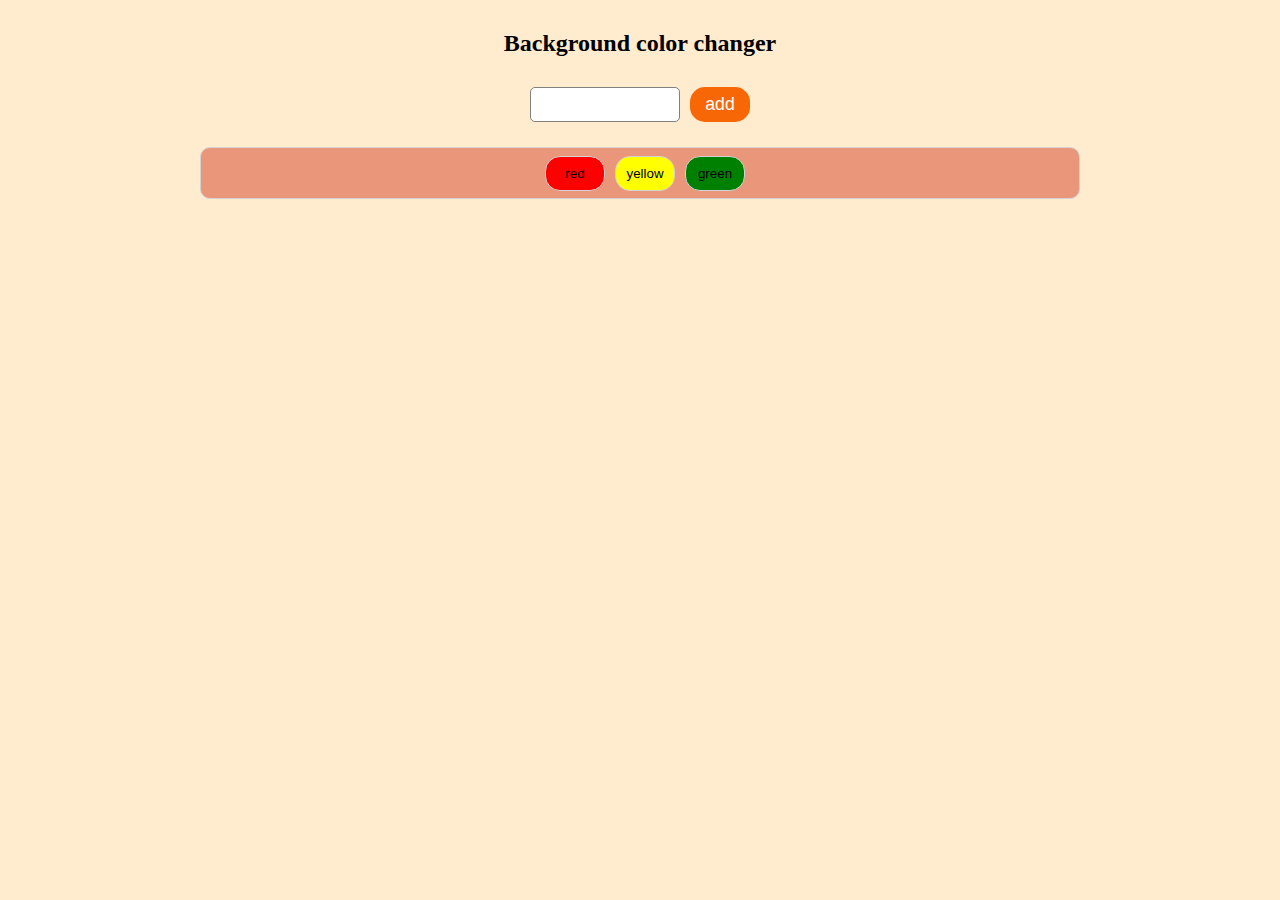
<file: BG-color-changer/index.html>
<html>
    <head>
        <title>BG-color-Changer</title>
        <link rel="stylesheet" href="style.css">
    </head>

    <body>
        <div class="userInput-div">
            <h2>Background color changer</h2>

            <div class="add-color">
                <input type="text">
                <button>add</button>
            </div>
        </div>

        <div class="color-buttons">
            <button style="background-color: red;">red</button>
            <button style="background-color: yellow;">yellow</button>
            <button style="background-color: green;">green</button>
        </div>

        <script src="app.js"></script>
    </body>
</html>
</file>
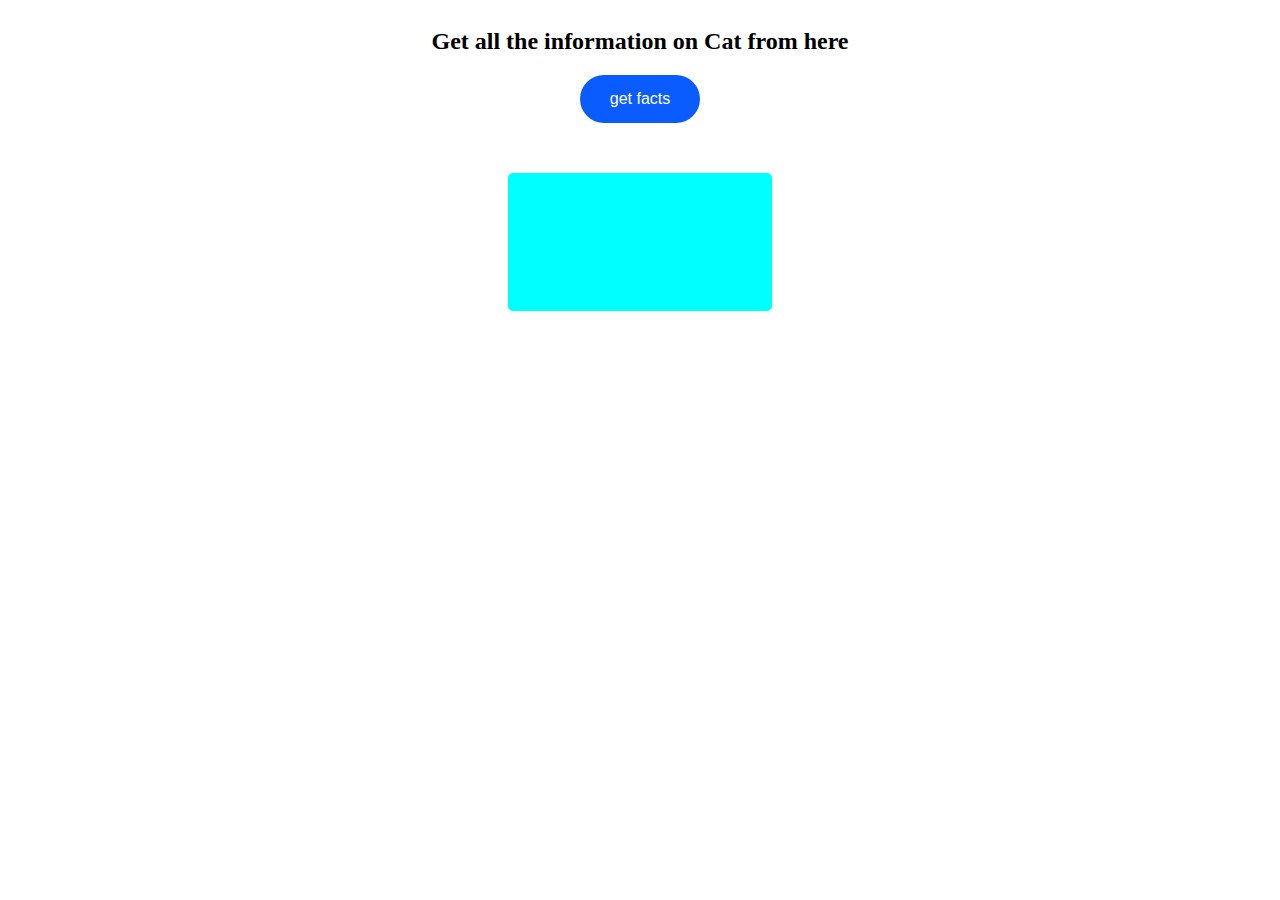
<file: cat-details/index.html>
<html>
    <head>
        <title>fetching-cat-details</title>
        <link rel="stylesheet" href="style.css">
    </head>
    
    <body>
        <div class="heading-div centre"><h2>Get all the information on Cat from here</h2></div>
        <div class="main-div centre">
            <button onclick="getFacts()">get facts</button>
        </div>

        <div class="fetch-details centre">
            <p id="fact"></p>
        </div>

        <script src="script.js"></script>
    </body>
</html>
</file>
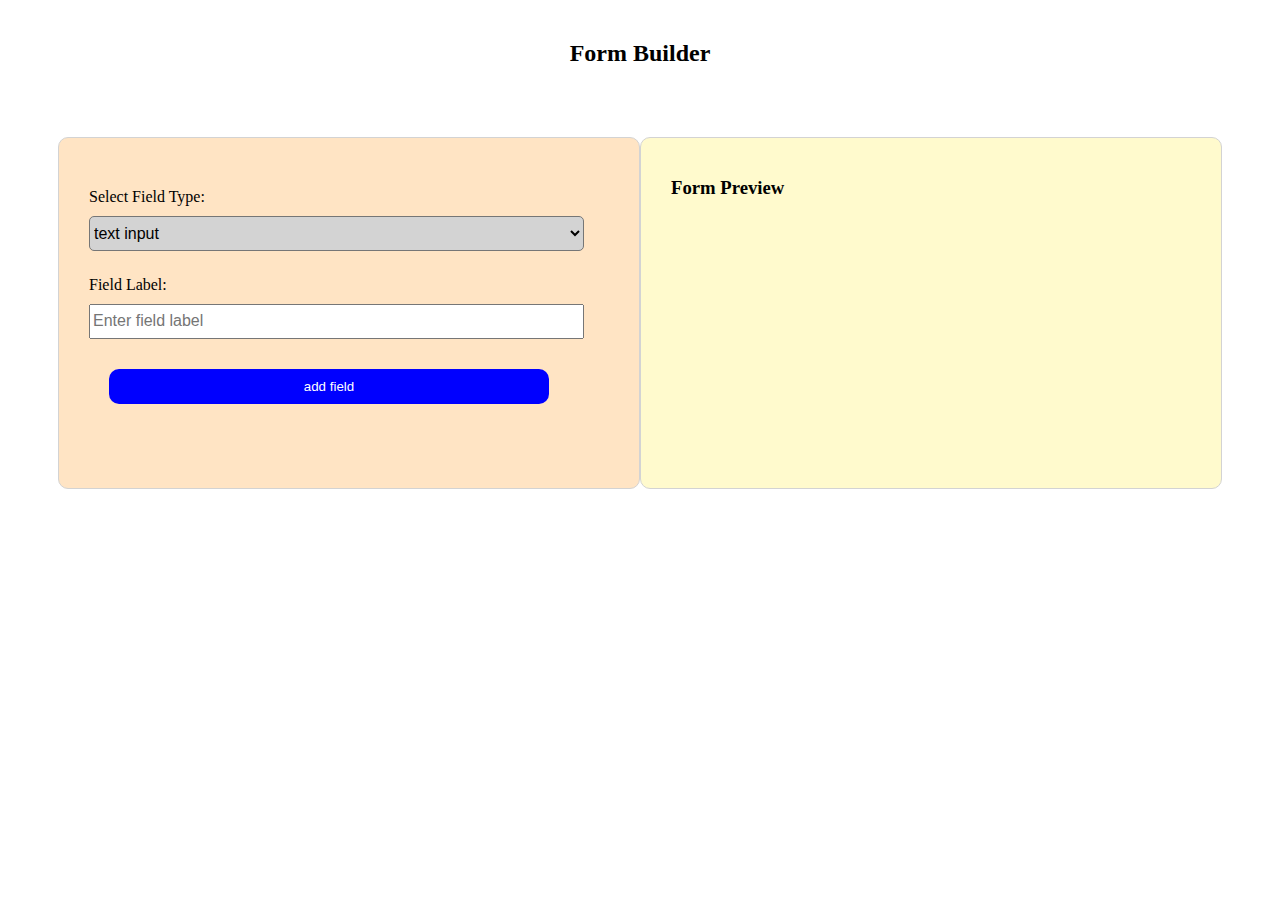
<file: form-builder/index.html>
<html>
    <head>
        <title>Form-builder</title>
        <link rel="stylesheet" href="style.css">
    </head>

    <body>
        <h2>Form Builder</h2>
        <div class="main-div">
            <div class="form-div">
                <div>
                    <label for="field-type">Select Field Type:</label>
                </div>
                <select id="field-type-options">
                    <option value="textInput">text input</option>
                    <option value="checkBox">check box</option>
                    <option value="radioButton">radio button</option>
                </select>

                <div class="field-label">
                    <div>
                        <label>Field Label:</label>
                    </div>
                    <input type="text" placeholder="Enter field label">
                    <br>
                    <button>add field</button>
                </div>
            </div>

            <div class="preview-div">
                <h3>Form Preview</h3>
            </div>
        </div>


        <script src="app.js"></script>
    </body>
</html>
</file>
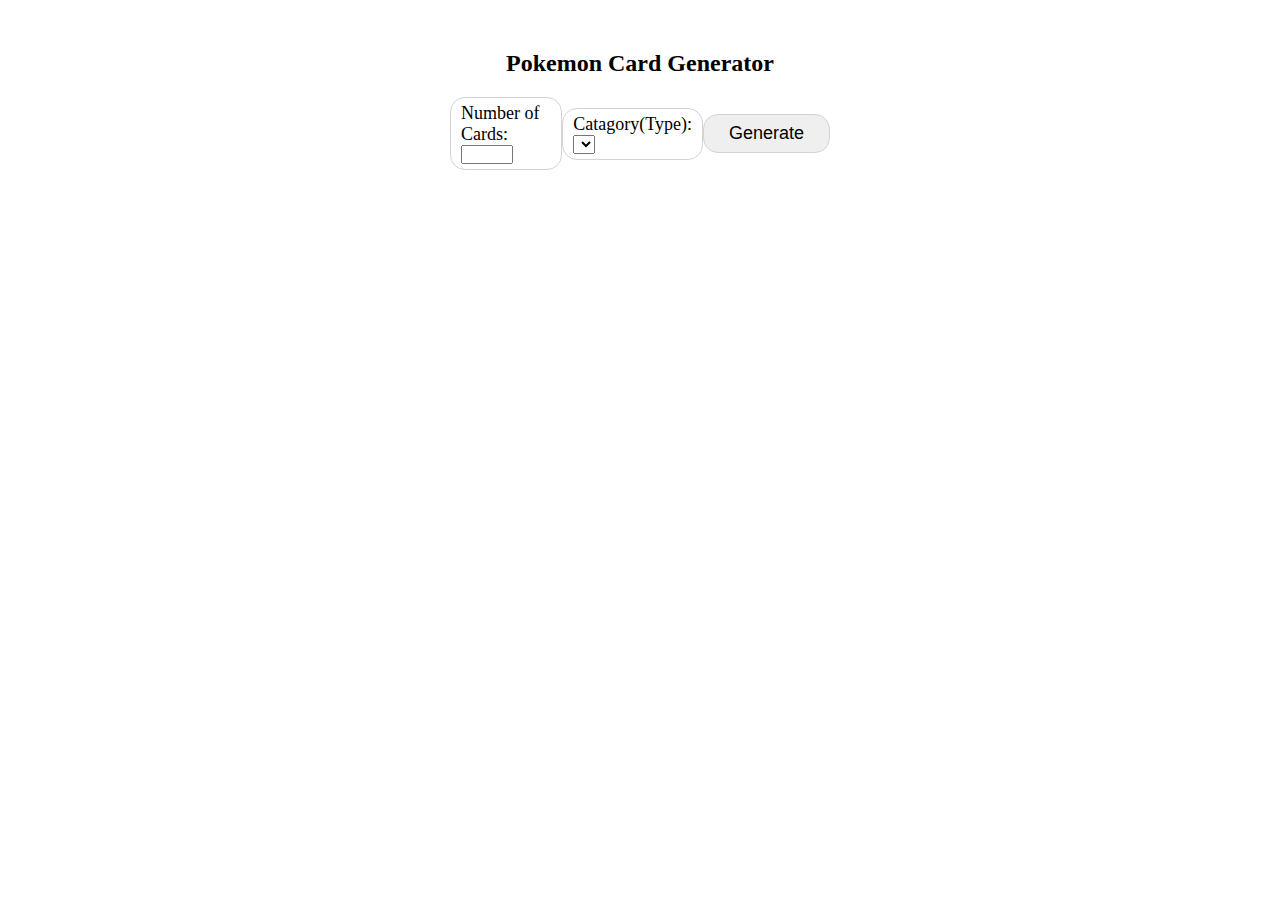
<file: pokemon-card/index.html>
<html>
    <head>
        <title>pokemon cards</title>
        <link rel="stylesheet" href="style.css">
    </head>

    <body>
        <div class="hadding">
            <h2>Pokemon Card Generator</h2>
        </div>

        <div class="selector-div">
            <div id="card-count">
                <label>Number of Cards: </label>
                <input type="number" id="cardCount" min="1" max="50" />
            </div>

            <div class="card-catagory">
                <label for="catagory-select">Catagory(Type):</label>
                <select id="catagory">
                </select>
            </div>

            <div class="submit-button">
                <button id="generate-card">
                    Generate
                </button>
            </div>
        </div>

        <div class="all-cards">

        </div>




        <script src="script.js"></script>
    </body>
</html>
</file>
<file: BG-color-changer/style.css>
*{
    padding: 0;
    margin: 0;
}

body{
        background-color:blanchedalmond;
}

.userInput-div h2{
    margin-top: 30px;
    margin-bottom: 30px;
    display: flex;
    justify-content: center;
    align-items: center;
}

.add-color{
    display: flex;
    justify-content: center;
    align-items: center;
    margin-bottom: 25px;
}
.add-color input{
    height: 35px;
    width: 150px;
    margin-right: 10px;
    font-size: large;
    border: 1px solid gray;
    border-radius: 5px;
}
.add-color button{
    height: 35px;
    width: 60px;
    border-radius: 15px;
    border: none;
    color: white;
    cursor: pointer;
    font-size: 1.1rem;
    background-color:rgb(248, 103, 6);
}

.color-buttons{
    display: flex;
    align-items: center;
    justify-content: center;
    height: 50px;
    background-color:darksalmon;
    margin: 0 200px 0 200px;
    border-radius: 10px;
    border: 1px solid lightgray;
}

.color-buttons button{
    margin-left: 10px;
    height: 35px;
    width: 60px;
    border:1px solid lightgray;
    border-radius: 15px;
    cursor: pointer;
}
</file>
<file: cat-details/style.css>
.centre{
    display: flex;
    justify-content: center;
    align-items: center;
}


.main-div button{
    padding: 15px 30px;
    font-size:16px;
    color: white;
    background-color:#0b5cff;
    border-radius: 25px;
    border: 0rem;
}

.fetch-details{
    border-radius: 5px;
    background-color: aqua;
    margin: 50px 500px auto 500px;
    padding: 50px 100px;
    font-size: larger;

}
</file>
<file: form-builder/style.css>
.main-div{
    display: flex;
    justify-content:space-between;
    margin: 0 50px 0 50px;
}


body h2{
    display: flex;
    justify-content: center;
    align-items: center;
    margin-top: 40px;
}



.form-div{
    border: 1px solid lightgray;
    background-color: bisque;
    width: 600px;
    height: 300px;
    padding-left: 30px;
    border-radius: 10px;
    margin-top: 50px;
    padding-top: 50px;
}
#field-type-options{
    width: 90%;
    height: 35px;
    font-size: medium;
    margin-top: 10px;
    margin-bottom: 25px;
    background-color: lightgray;
    border-radius: 5px;
}

.field-label input{
    width: 90%;
    height: 35px;
    font-size: medium;
    margin-top: 10px;
    margin-bottom: 30px;
}
.field-label button{
    width: 80%;
    margin-left: 20px;
    height: 35px;
    border: none;
    border-radius: 10px;
    background-color: blue;
    color: white;
    
}

.preview-div{
    border: 1px solid lightgray;
    background-color: lemonchiffon;
    width: 600px;
    height: 300px auto;
    padding-left: 30px;
    border-radius: 10px;
    margin-top: 50px;
    padding-top: 20px;
}
</file>
<file: pokemon-card/style.css>
*{
    margin: 0;
    padding: 0;
}

.hadding{
    margin-top: 50px;
    display: flex;
    justify-content: center;
    align-items: center;
}

.selector-div{
    display: flex;
    justify-content:space-around;
    align-items: center;
    margin: 20px 450px 50px 450px;
}

#card-count, .card-catagory{
    border: 1px solid lightgray;
    border-radius: 15px;
    font-size: large;
    padding: 5px 10px;
}

.submit-button button{
    padding: 8px 25px;
    border: none;
    border-radius: 15px;
    font-size: large;
    cursor: pointer;
    border: 1px solid lightgray;
    
}


/* .all-cards{
    display: flex;
    flex-wrap: wrap;
    justify-content:center;
    gap: 30px 20px; 
    grid-template-columns: repeat(6, 1fr);
    gap: 20px; 
    padding: 20px;
}
*/

.all-cards {
    display: grid;
    grid-template-columns: repeat(5, 1fr);
    gap: 35px 5px; /* row gap: 30px, column gap: 20px */
    justify-content: center;
    padding: 20px;
    justify-content: center;
}


.all-cards div{
    text-align: center;
    border: 1px solid lightgray;
    height: 180px;
    width: 135px;
    padding: 30px;
    padding-bottom: 20px;
    border-radius: 5px;
    box-shadow: 0 4px 8px rgba(0, 0, 0, 0.2); /* X Y Blur Color */
    

}
</file>
